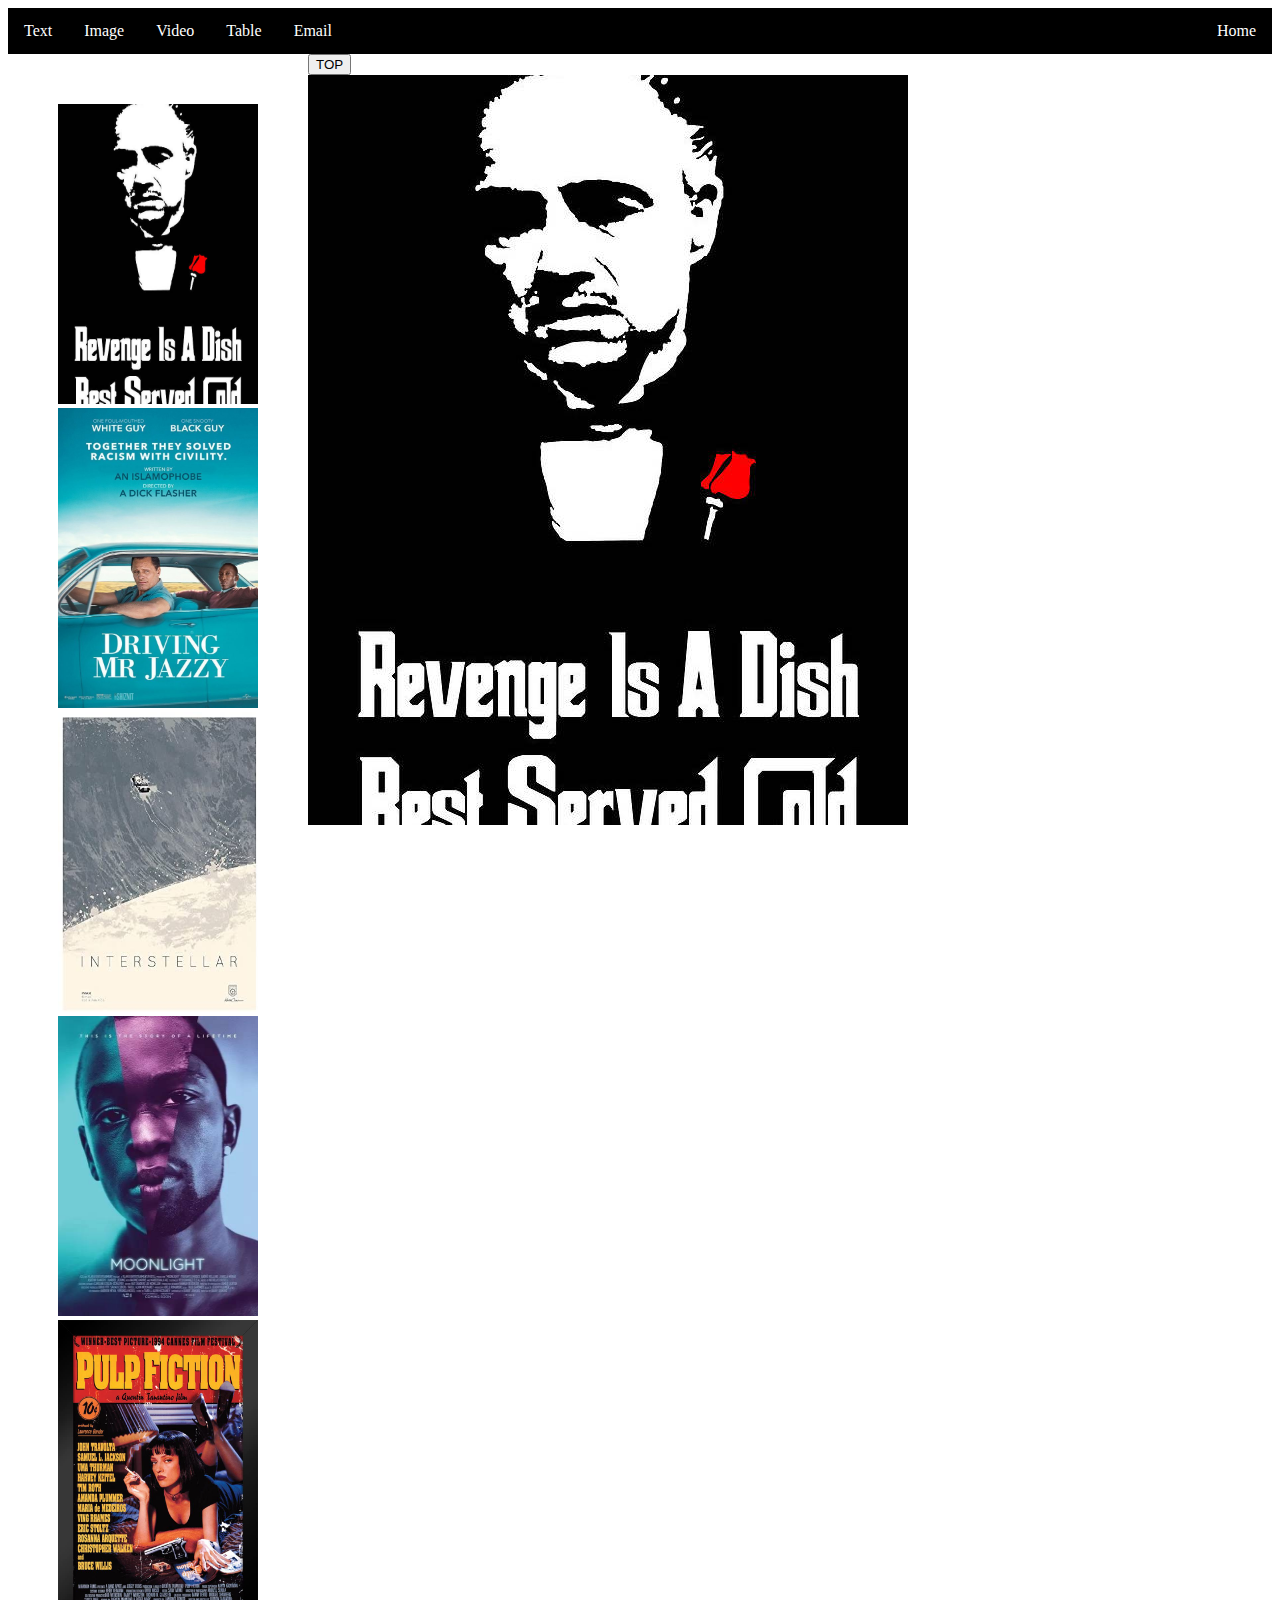
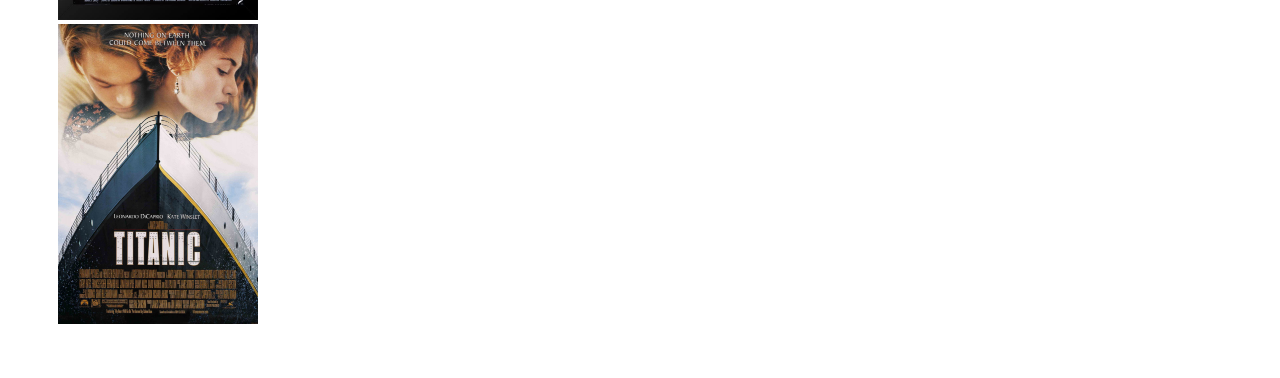
<file: Image.html>
<!DOCTYPE html>
<html lang="en">
<head>
    <meta charset="UTF-8">
    <meta name="viewport" content="width=device-width, initial-scale=1.0">
    <title>IMAGE PAGE</title>
    <link rel="stylesheet" href="style.css">
</head>
<body>
    <nav>
        <ul>
            <li><a href="Text.html">Text</a></li>
            <li class="active"><a href="Image.html">Image</a></li>
            <li><a href="Video.html">Video</a></li>
            <li><a href="Table.html">Table</a></li>
            <li><a href="email.html">Email</a></li>
            <li style="float: right;"><a href="index.html">Home</a></li>
        </ul>
    </nav>

    <button onclick="topFunction()" id="myBtn" title="GO-top">TOP</button>

    <div class="gallery">
        <div class="img-container">
            <img src="img/godFather.jpg" alt="godFather">
        </div>
        <div class="img-container">
            <img src="img/greenbook.jpg" alt="greenbook">
        </div>
        <div class="img-container">
            <img src="img/interstella.jpg" alt="interstella">
        </div>
        <div class="img-container">
            <img src="img/moonlight.jpg" alt="moonlight">
        </div>
        <div class="img-container">
            <img src="img/pulpFiction.jpg" alt="pulpFiction">
        </div>
        <div class="img-container">
            <img src="img/titanic.jpg" alt="titanic">
        </div>       
    </div>

    <div class="modal">
        <img src="img/godFather.jpg" alt="" class="modal-img">
    </div>

    <script src="script.js"></script>
</body>
</html>
</file>
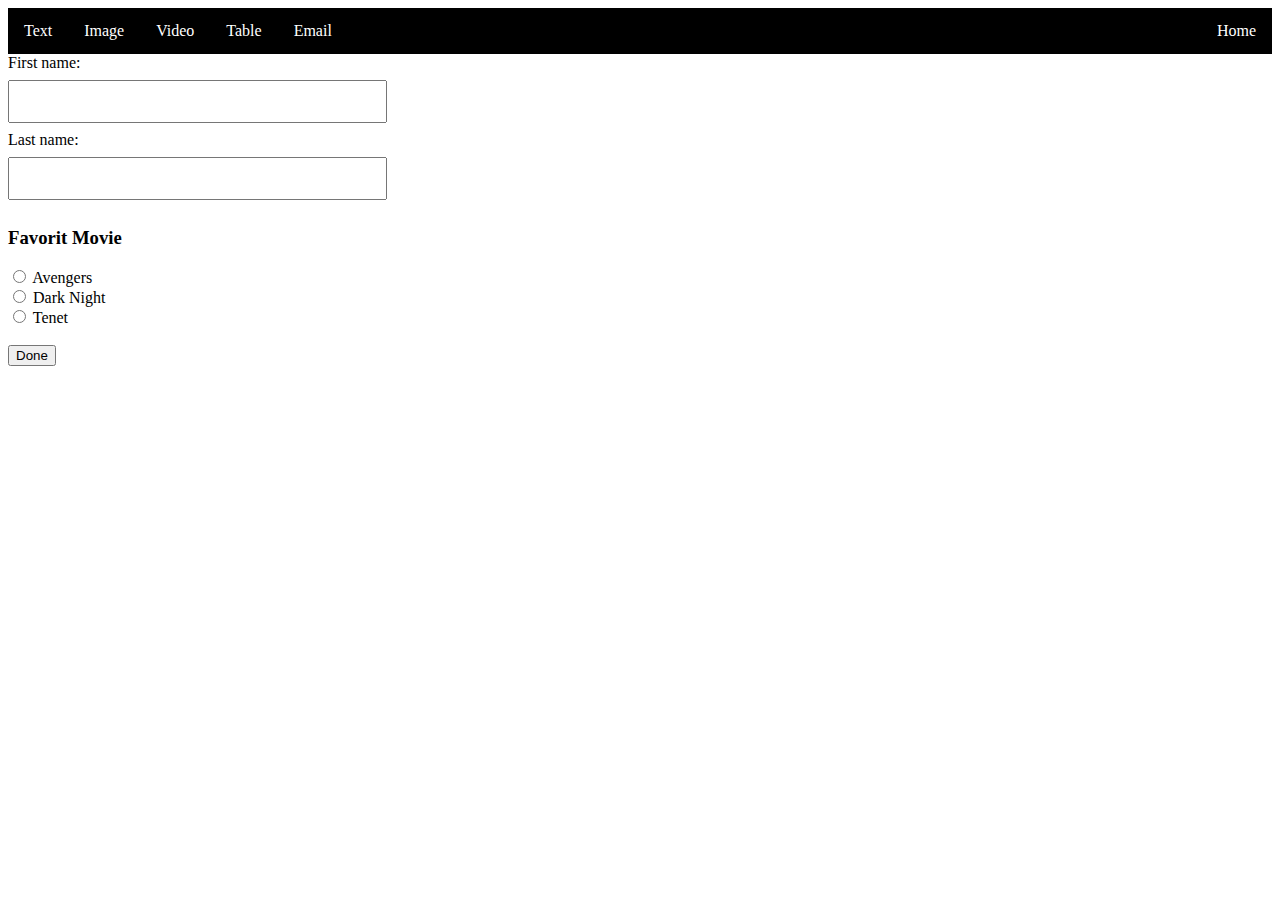
<file: Text.html>
<!DOCTYPE html>
<html lang="en">
<head>
    <meta charset="UTF-8">
    <meta name="viewport" content="width=device-width, initial-scale=1.0">
    <title>Text PAGE</title>
    <link rel="stylesheet" href="style.css">
</head>
<body>

    <nav>
        <ul>
            <li class="active"><a href="Text.html">Text</a></li>
            <li><a href="Image.html">Image</a></li>
            <li><a href="Video.html">Video</a></li>
            <li><a href="Table.html">Table</a></li>
            <li><a href="email.html">Email</a></li>
            <li style="float: right;"><a href="index.html">Home</a></li>
        </ul>
    </nav>

    <form>
        <label for="fname">First name: </label><br>
        <input type="text" id="fname" name="fname"><br>
        <label for="lname">Last name: </label><br>
        <input type="text" id="lname" name="lname"><br>
    </form>

    <h3>Favorit Movie</h3>
    <form>
        <input type="radio" id="avengers" name="movie" value="avengers">
        <label for="avengers">Avengers</label><br>
        <input type="radio" id="darkNight" name="movie" value="darkNight">
        <label for="darkNight">Dark Night</label><br>
        <input type="radio" id="Tenet" name="movie" value="Tenet">
        <label for="darkNight">Tenet</label><br><br>
        <input type="submit" value="Done">
    </form>

    
</body>
</html>
</file>
<file: style.css>
ul {
    list-style-type: none;
    margin: 0;
    padding: 0;
    overflow: hidden;
    background-color: black;
}

li {
    float: left;
}

li a{
    display: block;
    color: white;
    text-align: center;
    padding: 14px 16px;
    text-decoration: none;
}

li a:hover{
    background-color: green;
}

input[type=text] {
    width: 30%;
    padding: 12px 20px;
    margin: 8px 0;
    box-sizing: border-box;
  }

div.gallery{
    margin: 50px;
    float: left;
}

div.gallery img{
    width: 200px;
    height: 300px;

}

.video{
    float: left;
    margin: 50px;
    position: relative;
    padding-top: 30px;
}

table,th,td{
    border: 1px solid black;
    border-collapse: collapse;
}
</file>
